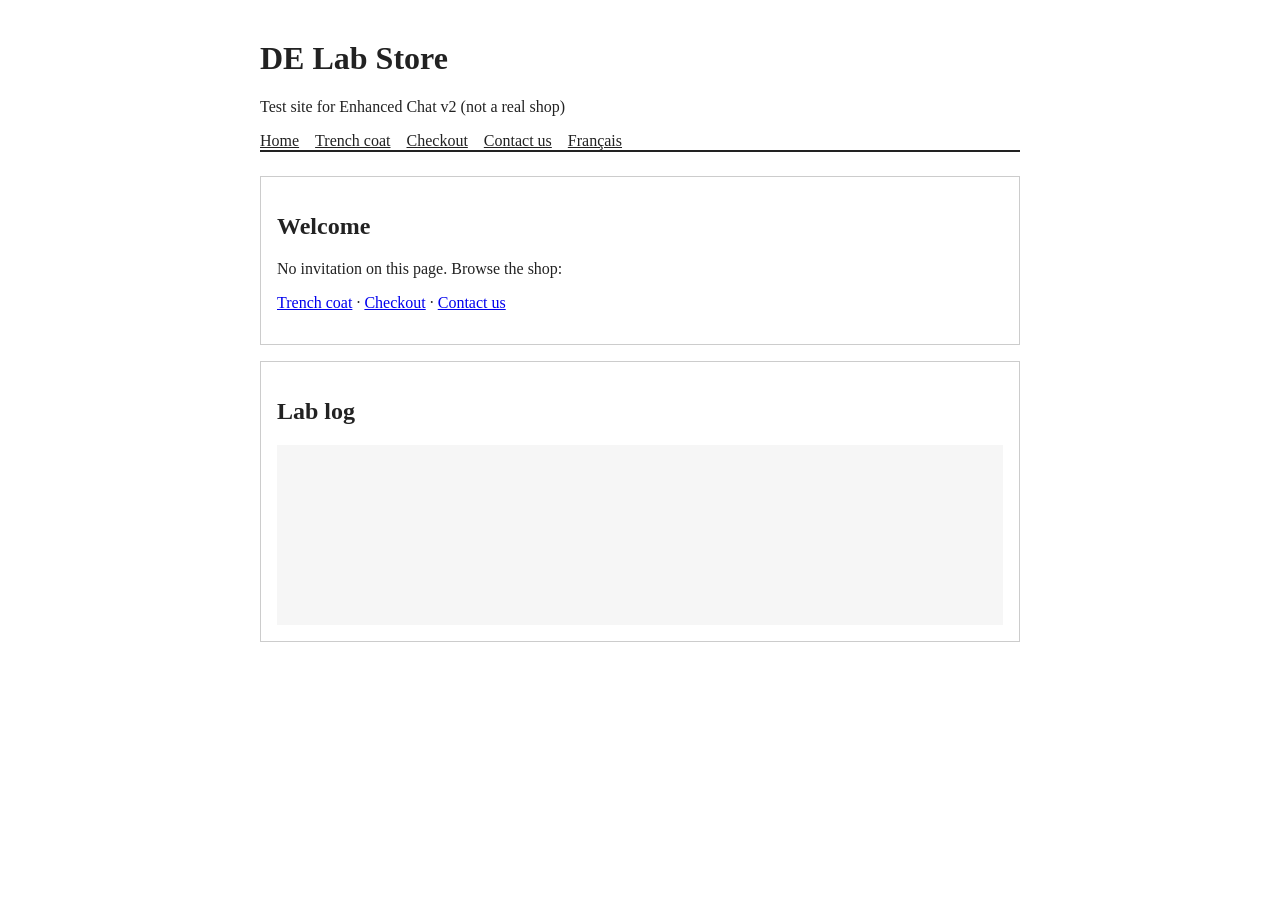
<file: index.html>
<!DOCTYPE html>
<html lang="en">
<head>
  <meta charset="utf-8">
  <title>DE Lab Store - Home</title>
  <link rel="stylesheet" href="style.css">
</head>
<body>
  <header>
    <h1>DE Lab Store</h1>
    <p>Test site for Enhanced Chat v2 (not a real shop)</p>
    <nav><a href="index.html">Home</a><a href="product.html">Trench coat</a><a href="checkout.html">Checkout</a><a href="contact-us.html">Contact us</a><a href="fr-product.html">Français</a></nav>
  </header>

  <div class="panel">
    <h2>Welcome</h2>
    <p>No invitation on this page. Browse the shop:</p>
    <p><a href="product.html">Trench coat</a> &middot; <a href="checkout.html">Checkout</a> &middot; <a href="contact-us.html">Contact us</a></p>
  </div>

  <div class="panel">
    <h2>Lab log</h2>
    <div id="log"></div>
  </div>

  <!-- Our own invitation box; the text depends on the page -->
  <div id="myInvite">
    <p id="myInviteText"></p>
    <button onclick="DE_acceptInvite()">Chat now</button>
    <button onclick="DE_dismissInvite()">No thanks</button>
  </div>

  <script>window.DE_PAGE = { page: "home" };</script>
  <script src="chat.js"></script>
</body>
</html>
</file>
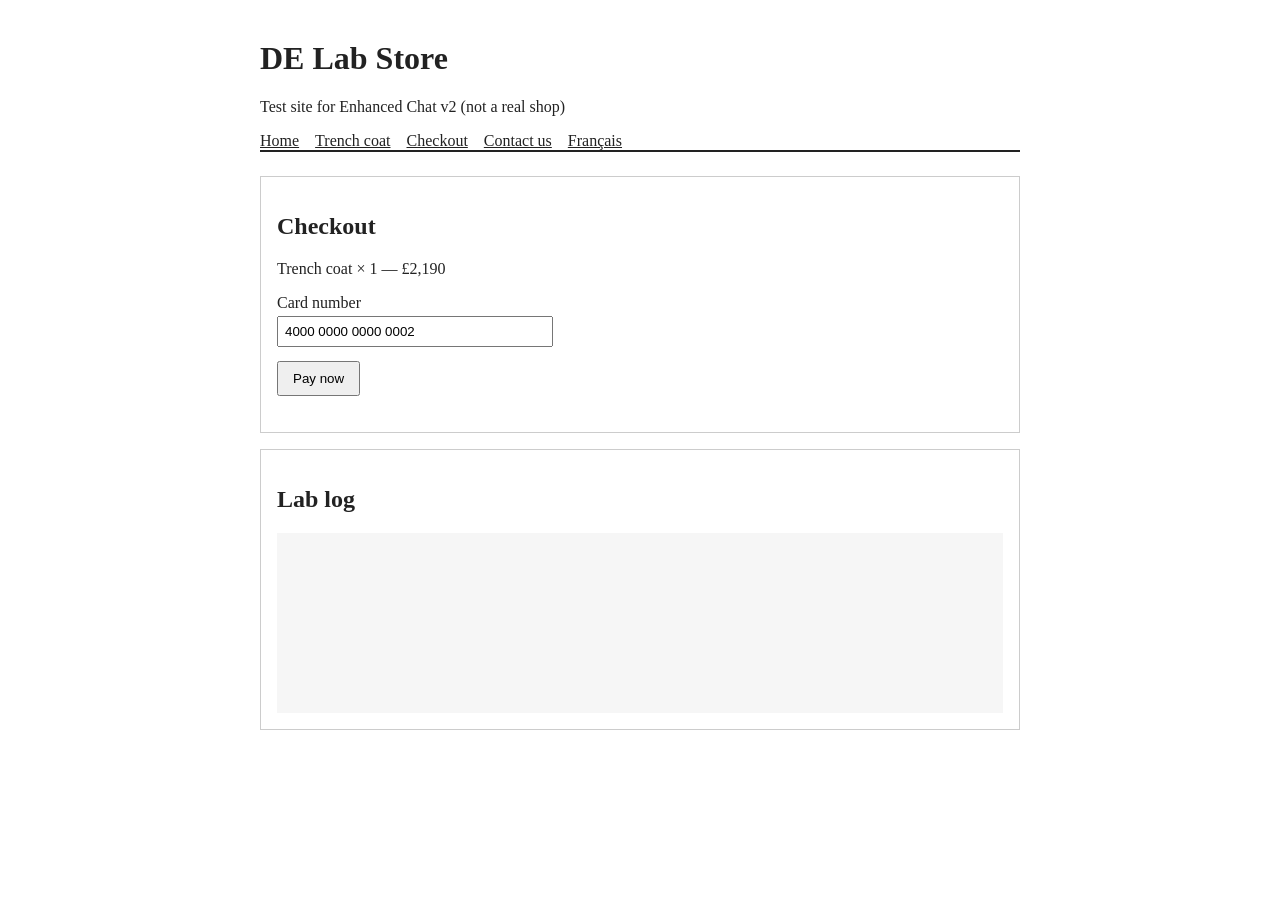
<file: checkout.html>
<!DOCTYPE html>
<html lang="en">
<head>
  <meta charset="utf-8">
  <title>DE Lab Store - Checkout</title>
  <link rel="stylesheet" href="style.css">
</head>
<body>
  <header>
    <h1>DE Lab Store</h1>
    <p>Test site for Enhanced Chat v2 (not a real shop)</p>
    <nav><a href="index.html">Home</a><a href="product.html">Trench coat</a><a href="checkout.html">Checkout</a><a href="contact-us.html">Contact us</a><a href="fr-product.html">Français</a></nav>
  </header>

  <div class="panel">
    <h2>Checkout</h2>
    <p>Trench coat &times; 1 &mdash; &pound;2,190</p>
    <form onsubmit="return pay(event)">
      <label>Card number</label><br><input value="4000 0000 0000 0002"><br>
      <button type="submit">Pay now</button>
    </form>
    <p id="payResult"></p>
  </div>
  <script>
    // Simulates the shop's payment step: it always fails, and the page raises the error event
    function pay(e) {
      e.preventDefault();
      document.getElementById("payResult").innerHTML = '<span class="error">Payment declined (code CARD_DECLINED). Please try again.</span>';
      window.DE_checkoutError("CARD_DECLINED");
      return false;
    }
  </script>

  <div class="panel">
    <h2>Lab log</h2>
    <div id="log"></div>
  </div>

  <!-- Our own invitation box; the text depends on the page -->
  <div id="myInvite">
    <p id="myInviteText"></p>
    <button onclick="DE_acceptInvite()">Chat now</button>
    <button onclick="DE_dismissInvite()">No thanks</button>
  </div>

  <script>window.DE_PAGE = { page: "checkout" };</script>
  <script src="chat.js"></script>
</body>
</html>
</file>
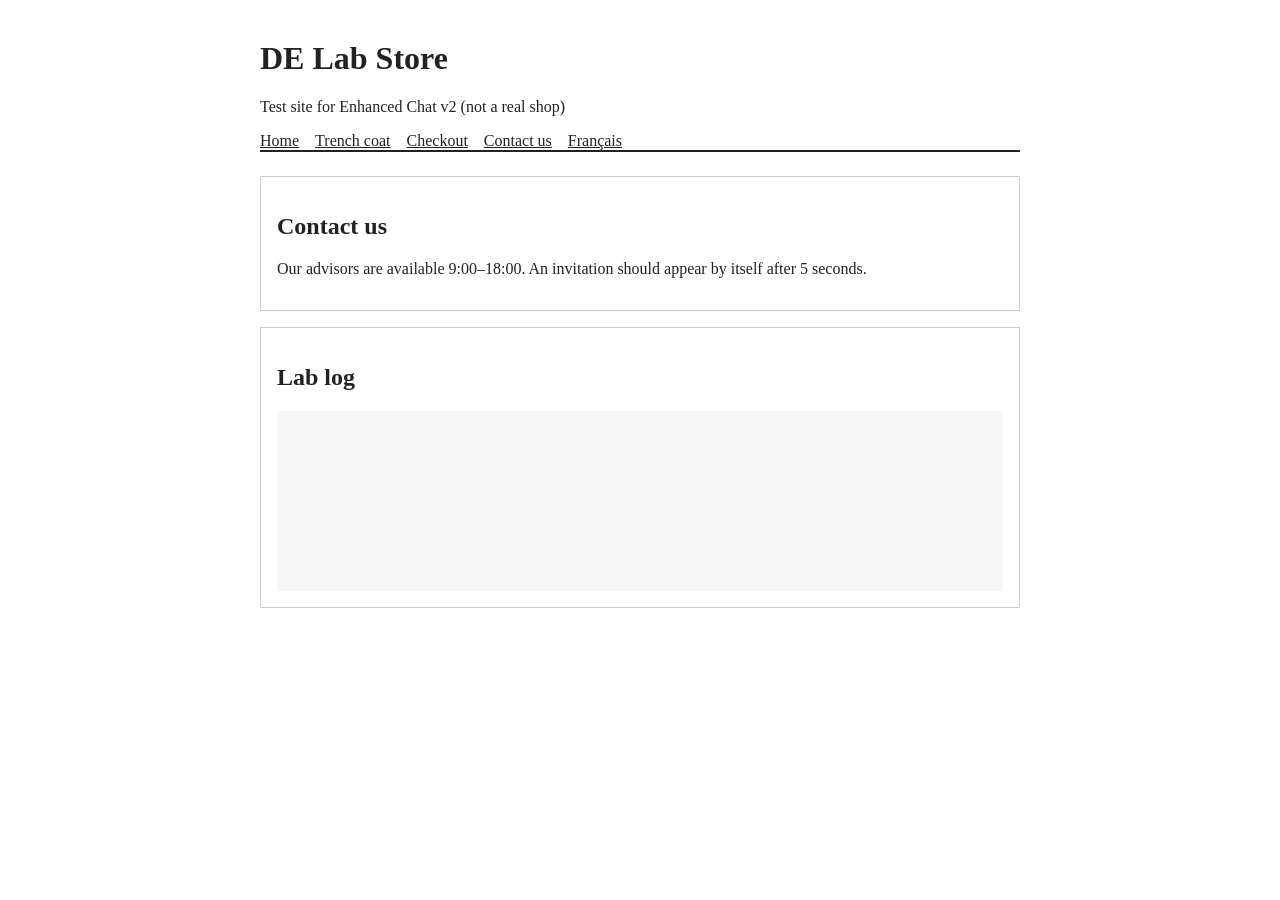
<file: contact-us.html>
<!DOCTYPE html>
<html lang="en">
<head>
  <meta charset="utf-8">
  <title>DE Lab Store - Contact us</title>
  <link rel="stylesheet" href="style.css">
</head>
<body>
  <header>
    <h1>DE Lab Store</h1>
    <p>Test site for Enhanced Chat v2 (not a real shop)</p>
    <nav><a href="index.html">Home</a><a href="product.html">Trench coat</a><a href="checkout.html">Checkout</a><a href="contact-us.html">Contact us</a><a href="fr-product.html">Français</a></nav>
  </header>

  <div class="panel">
    <h2>Contact us</h2>
    <p>Our advisors are available 9:00&ndash;18:00. An invitation should appear by itself after 5 seconds.</p>
  </div>

  <div class="panel">
    <h2>Lab log</h2>
    <div id="log"></div>
  </div>

  <!-- Our own invitation box; the text depends on the page -->
  <div id="myInvite">
    <p id="myInviteText"></p>
    <button onclick="DE_acceptInvite()">Chat now</button>
    <button onclick="DE_dismissInvite()">No thanks</button>
  </div>

  <script>window.DE_PAGE = { page: "contactus", inviteVar: "pageType3", inviteValue: "contactus", inviteAfterSeconds: 5 };</script>
  <script src="chat.js"></script>
</body>
</html>
</file>
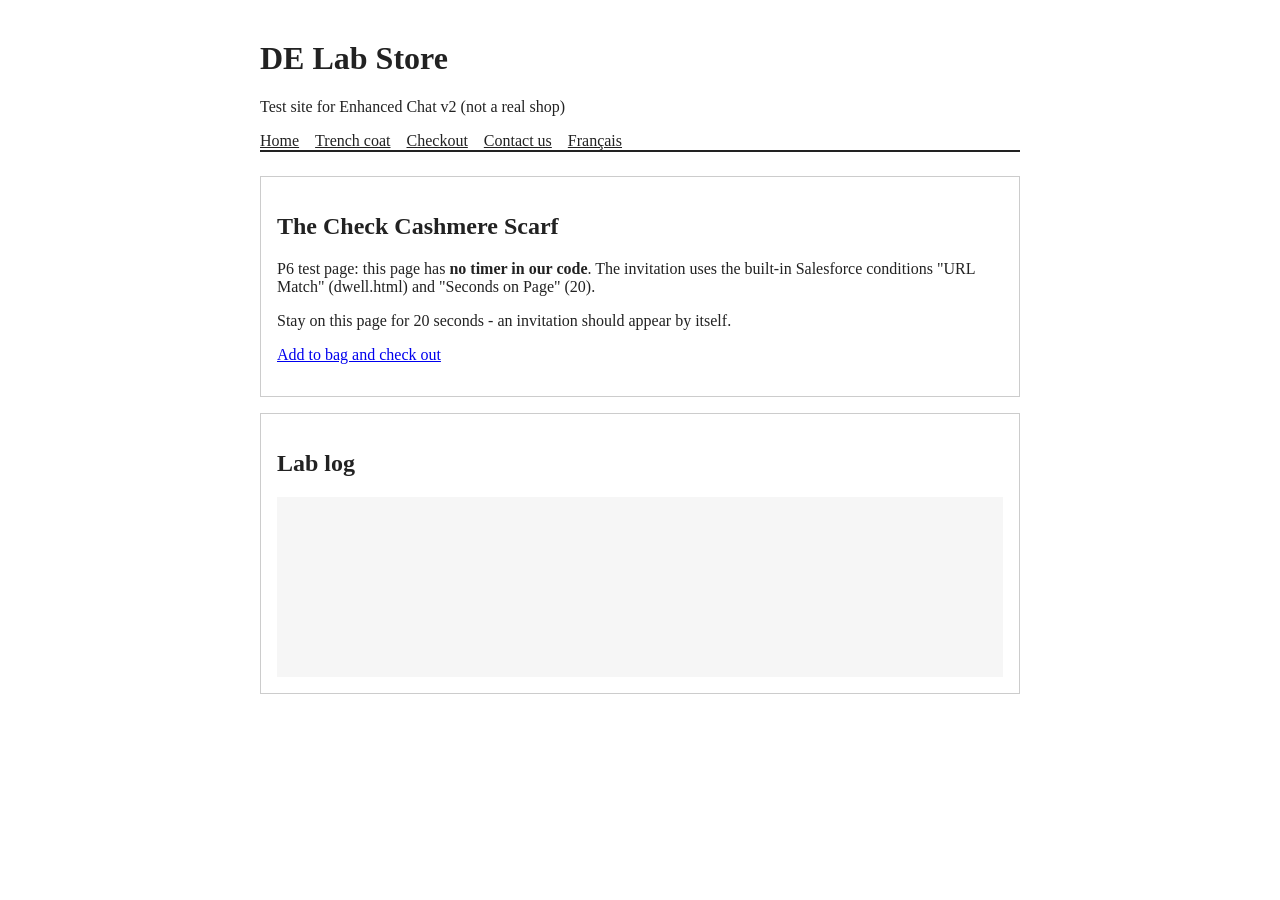
<file: dwell.html>
<!DOCTYPE html>
<html lang="en">
<head>
  <meta charset="utf-8">
  <title>DE Lab Store - Scarf (built-in timer test)</title>
  <link rel="stylesheet" href="style.css">
</head>
<body>
  <header>
    <h1>DE Lab Store</h1>
    <p>Test site for Enhanced Chat v2 (not a real shop)</p>
    <nav><a href="index.html">Home</a><a href="product.html">Trench coat</a><a href="checkout.html">Checkout</a><a href="contact-us.html">Contact us</a><a href="fr-product.html">Français</a></nav>
  </header>

  <div class="panel">
    <h2>The Check Cashmere Scarf</h2>
    <p>P6 test page: this page has <b>no timer in our code</b>. The invitation uses the
       built-in Salesforce conditions "URL Match" (dwell.html) and "Seconds on Page" (20).</p>
    <p>Stay on this page for 20 seconds - an invitation should appear by itself.</p>
    <p><a href="checkout.html">Add to bag and check out</a></p>
  </div>

  <div class="panel">
    <h2>Lab log</h2>
    <div id="log"></div>
  </div>

  <!-- Our own invitation box; the text depends on the page -->
  <div id="myInvite">
    <p id="myInviteText"></p>
    <button onclick="DE_acceptInvite()">Chat now</button>
    <button onclick="DE_dismissInvite()">No thanks</button>
  </div>

  <script>window.DE_PAGE = { page: "dwell" };</script>
  <script src="chat.js"></script>
</body>
</html>
</file>
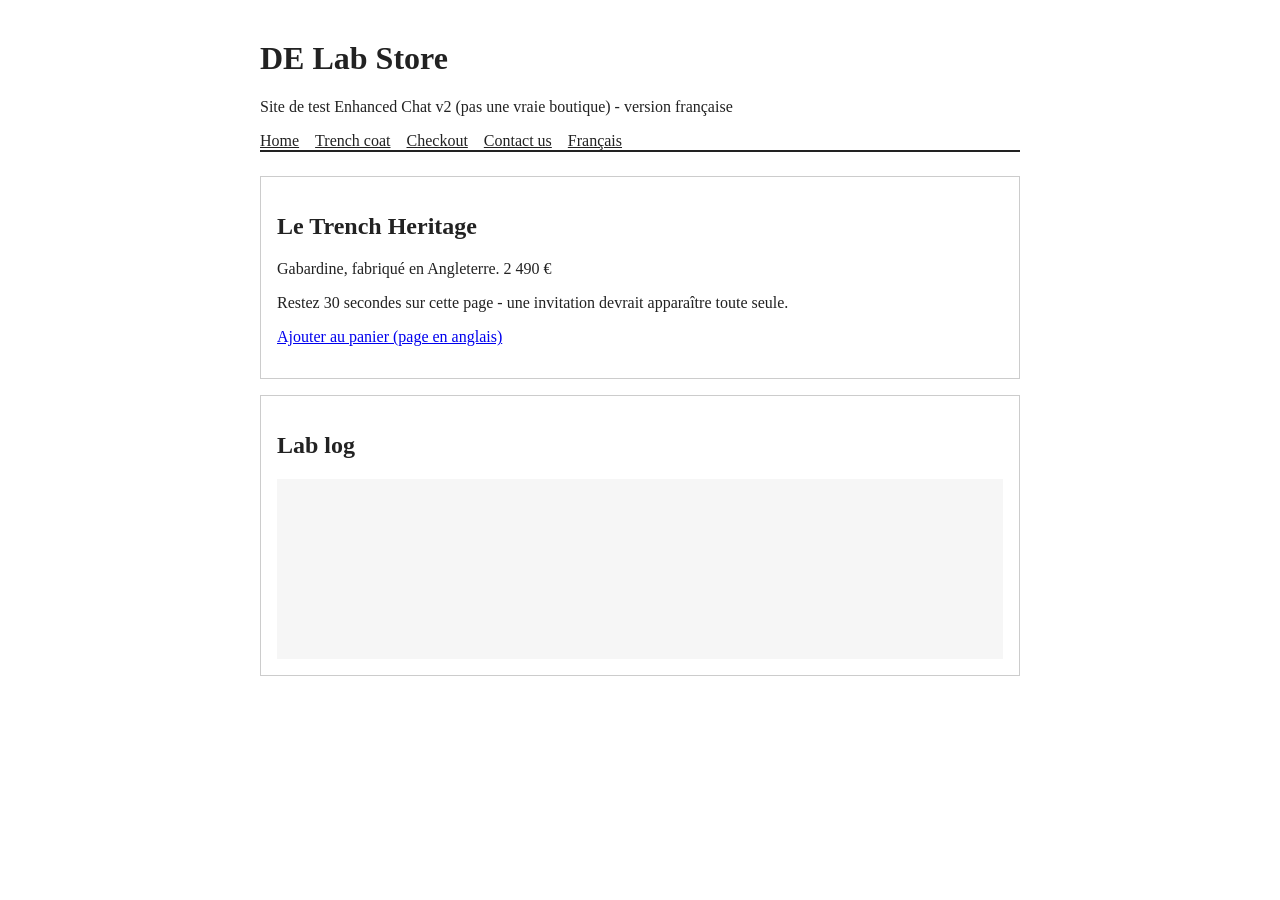
<file: fr-product.html>
<!DOCTYPE html>
<html lang="fr">
<head>
  <meta charset="utf-8">
  <title>DE Lab Boutique - Trench</title>
  <link rel="stylesheet" href="style.css">
</head>
<body>
  <header>
    <h1>DE Lab Store</h1>
    <p>Site de test Enhanced Chat v2 (pas une vraie boutique) - version française</p>
    <nav><a href="index.html">Home</a><a href="product.html">Trench coat</a><a href="checkout.html">Checkout</a><a href="contact-us.html">Contact us</a><a href="fr-product.html">Français</a></nav>
  </header>

  <div class="panel">
    <h2>Le Trench Heritage</h2>
    <p>Gabardine, fabriqué en Angleterre. 2 490 &euro;</p>
    <p>Restez 30 secondes sur cette page - une invitation devrait apparaître toute seule.</p>
    <p><a href="checkout.html">Ajouter au panier (page en anglais)</a></p>
  </div>

  <div class="panel">
    <h2>Lab log</h2>
    <div id="log"></div>
  </div>

  <!-- P2: French product page (lang="fr" sends Language=fr) -->
  <div id="myInvite">
    <p id="myInviteText"></p>
    <button onclick="DE_acceptInvite()">Discuter</button>
    <button onclick="DE_dismissInvite()">Non merci</button>
  </div>

  <script>window.DE_PAGE = { page: "product", inviteVar: "pageType2", inviteValue: "product", inviteAfterSeconds: 30 };</script>
  <script src="chat.js"></script>
</body>
</html>
</file>
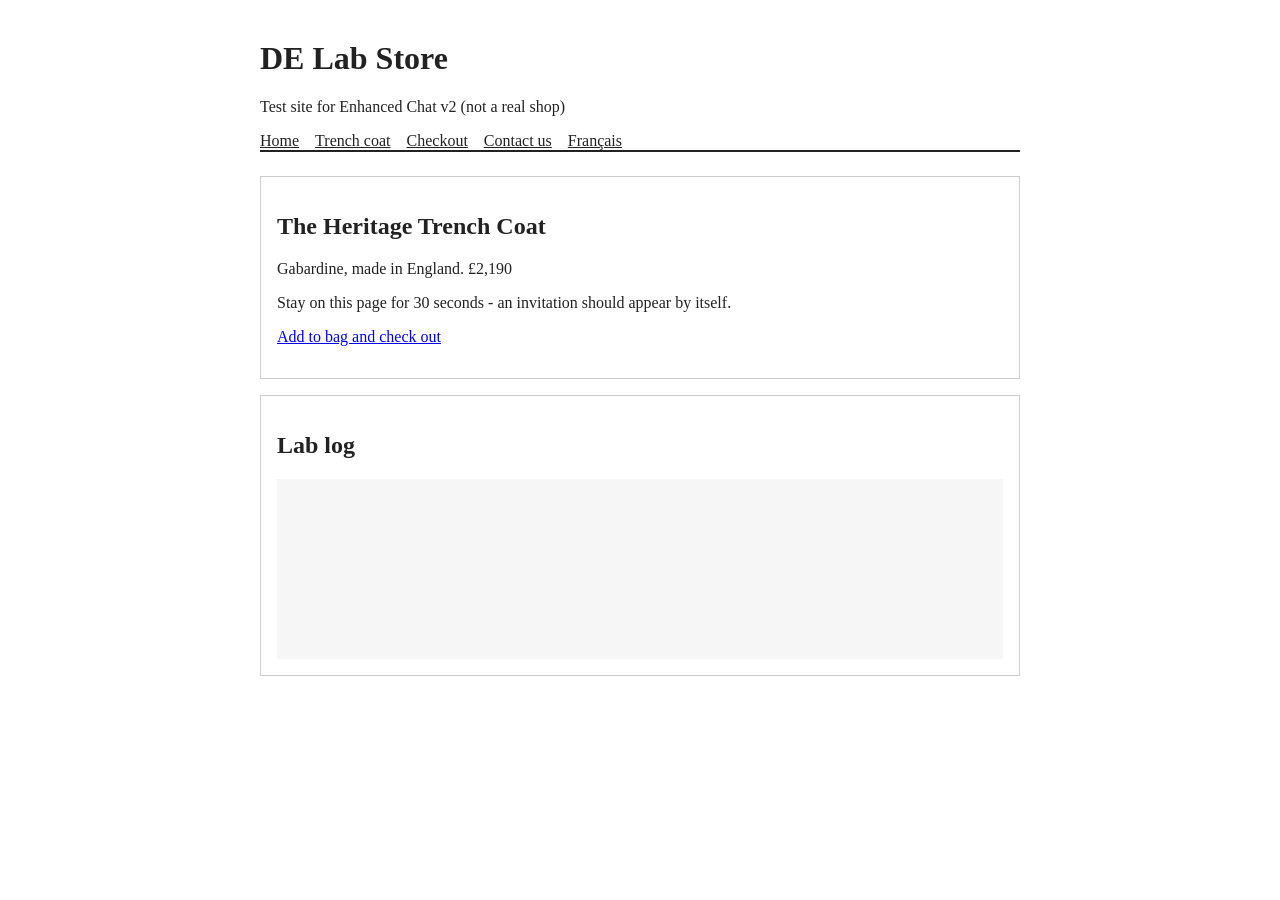
<file: product.html>
<!DOCTYPE html>
<html lang="en">
<head>
  <meta charset="utf-8">
  <title>DE Lab Store - Trench coat</title>
  <link rel="stylesheet" href="style.css">
</head>
<body>
  <header>
    <h1>DE Lab Store</h1>
    <p>Test site for Enhanced Chat v2 (not a real shop)</p>
    <nav><a href="index.html">Home</a><a href="product.html">Trench coat</a><a href="checkout.html">Checkout</a><a href="contact-us.html">Contact us</a><a href="fr-product.html">Français</a></nav>
  </header>

  <div class="panel">
    <h2>The Heritage Trench Coat</h2>
    <p>Gabardine, made in England. &pound;2,190</p>
    <p>Stay on this page for 30 seconds - an invitation should appear by itself.</p>
    <p><a href="checkout.html">Add to bag and check out</a></p>
  </div>

  <div class="panel">
    <h2>Lab log</h2>
    <div id="log"></div>
  </div>

  <!-- Our own invitation box; the text depends on the page -->
  <div id="myInvite">
    <p id="myInviteText"></p>
    <button onclick="DE_acceptInvite()">Chat now</button>
    <button onclick="DE_dismissInvite()">No thanks</button>
  </div>

  <script>window.DE_PAGE = { page: "product", inviteVar: "pageType2", inviteValue: "product", inviteAfterSeconds: 30 };</script>
  <script src="chat.js"></script>
</body>
</html>
</file>
<file: style.css>
body { font-family: Georgia, serif; max-width: 760px; margin: 40px auto; color: #222; }
header { border-bottom: 2px solid #222; margin-bottom: 24px; }
nav a { margin-right: 16px; color: #222; }
.panel { border: 1px solid #ccc; padding: 16px; margin: 16px 0; }
button { padding: 8px 14px; margin: 4px 6px 4px 0; cursor: pointer; }
input { padding: 6px; margin: 4px 0 10px; width: 260px; }
.error { color: #b00020; font-weight: bold; }
#log { background: #f6f6f6; font: 12px monospace; padding: 10px; height: 160px; overflow: auto; white-space: pre-wrap; }
/* Our own invitation (used because "Use Custom Component" is on) */
#myInvite { display: none; position: fixed; right: 24px; bottom: 100px; width: 280px; background: #fff;
            border: 2px solid #222; padding: 14px; box-shadow: 0 4px 12px rgba(0,0,0,.25); z-index: 2147483000; }
#myInvite p { margin: 0 0 10px; }
</file>
